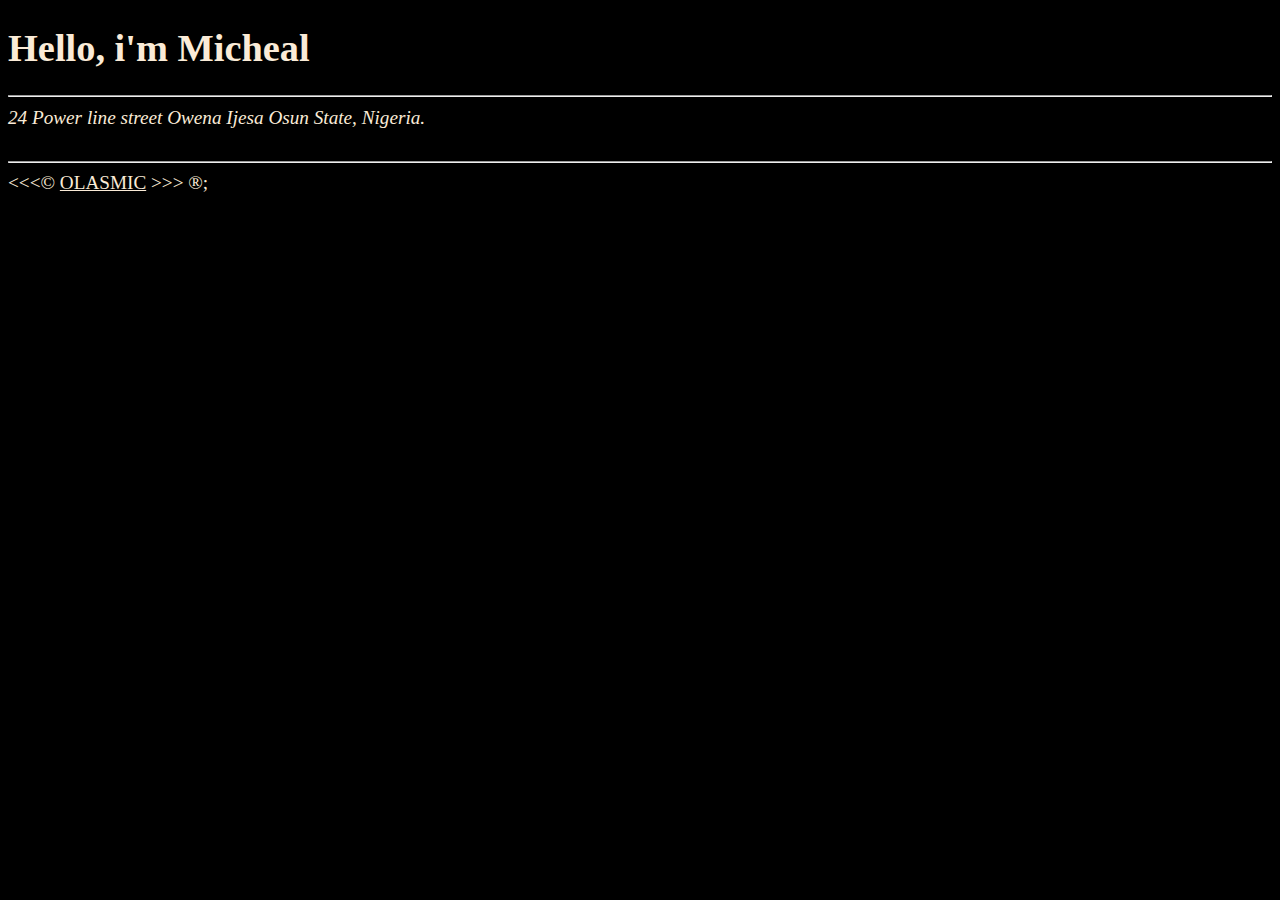
<file: about.html>
<!DOCTYPE html>
<html lang="en">
    <head>
        <meta charset="UTF-8">
        <meta name="author" content="olaniyan micheal">
        <meta name="description" content="I'm Micheal. This page is about me">
        <title>About me</title>
         <link rel="icon" href="html4.png" type="image/x-icon"> 
         <link rel="stylesheet" href="ola.css" type="text/css">
    </head>
    <body>
        <h1>Hello, i'm Micheal</h1>
        <hr>
          <address>
            24 Power line street Owena Ijesa Osun State, Nigeria.
        </address>
        <br>
        
        <hr> 
        &lt;&lt;&lt;&copy; <a href="about html">OLASMIC</a> &gt;&gt;&gt;
        &REG;;

    </body>

</html>
</file>
<file: ola.css>
html {
    font-size: larger;
}
body {
    background-color: black;
    color: antiquewhite;
}

a{
    color: antiquewhite;
} 

a:hover, a:active{
    color: #eee;
}
</file>
